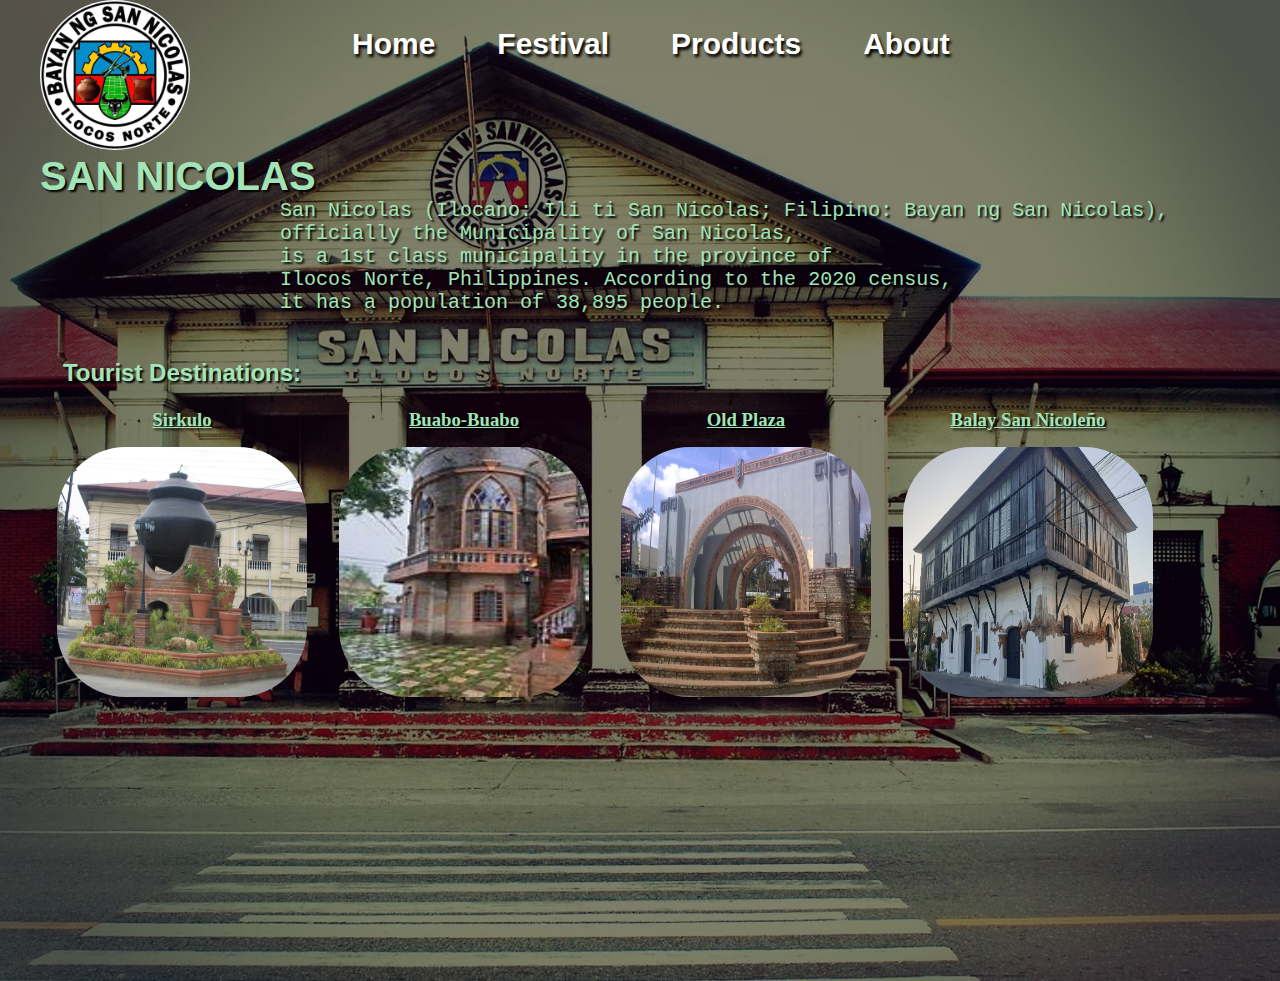
<file: index.html>
<!DOCTYPE html>
<html lang="en">
<head>
    <title>San Nicolas Ili Nagtaudak</title>
    <link rel="stylesheet" href="style.css">
</head>
<body>
    <div class="main">
        <div class="navbar">
            <div class="icon">
                <a href="sn7.jpg"><img src="sn7.jpg"></a>
            </div>
            <div class="menu">
                <ul>
                    <li><a href="index.html">Home</a></li>
                    <li><a href="festival.html">Festival</a></li>
                    <li><a href="product.html">Products</a></li>
                    <li><a href="about.html">About</a></li>
                </ul>
    </div>
    <div>
        <div class="par">
            <h1>SAN NICOLAS</h1>
                <pre>
                    San Nicolas (Ilocano: Ili ti San Nicolas; Filipino: Bayan ng San Nicolas),
                    officially the Municipality of San Nicolas,
                    is a 1st class municipality in the province of
                    Ilocos Norte, Philippines. According to the 2020 census,
                    it has a population of 38,895 people.
                </pre>
        </div>
    </div>
    <table>
        <tr>
        <th><h2>Tourist Destinations:</h2></th>
        </tr>
        <tr>
            <th><h3><a href="sn2.JPG">Sirkulo</a></h3></th>
            <th><h3><a href="sn8.jpg">Buabo-Buabo</a></h3></th>
            <th><h3><a href="sn6.jpg">Old Plaza</a></h3></th>
            <th><h3><a href="sn9.jpg">Balay San Nicoleño</a></h3></th>
        </tr>
       <tr>
        <td><img src="sn2.JPG" alt="SIRKULO"></td>
        <td><img src="sn8.jpg" alt="BUABO-BUABO"></td>
        <td><img src="sn6.jpg" alt="OLD PLAZA"></td>
        <td><img src="sn9.jpg" alt="Balay San Nicoleño"></td>    
       </tr>
    </table>
</body>
</html>
</file>
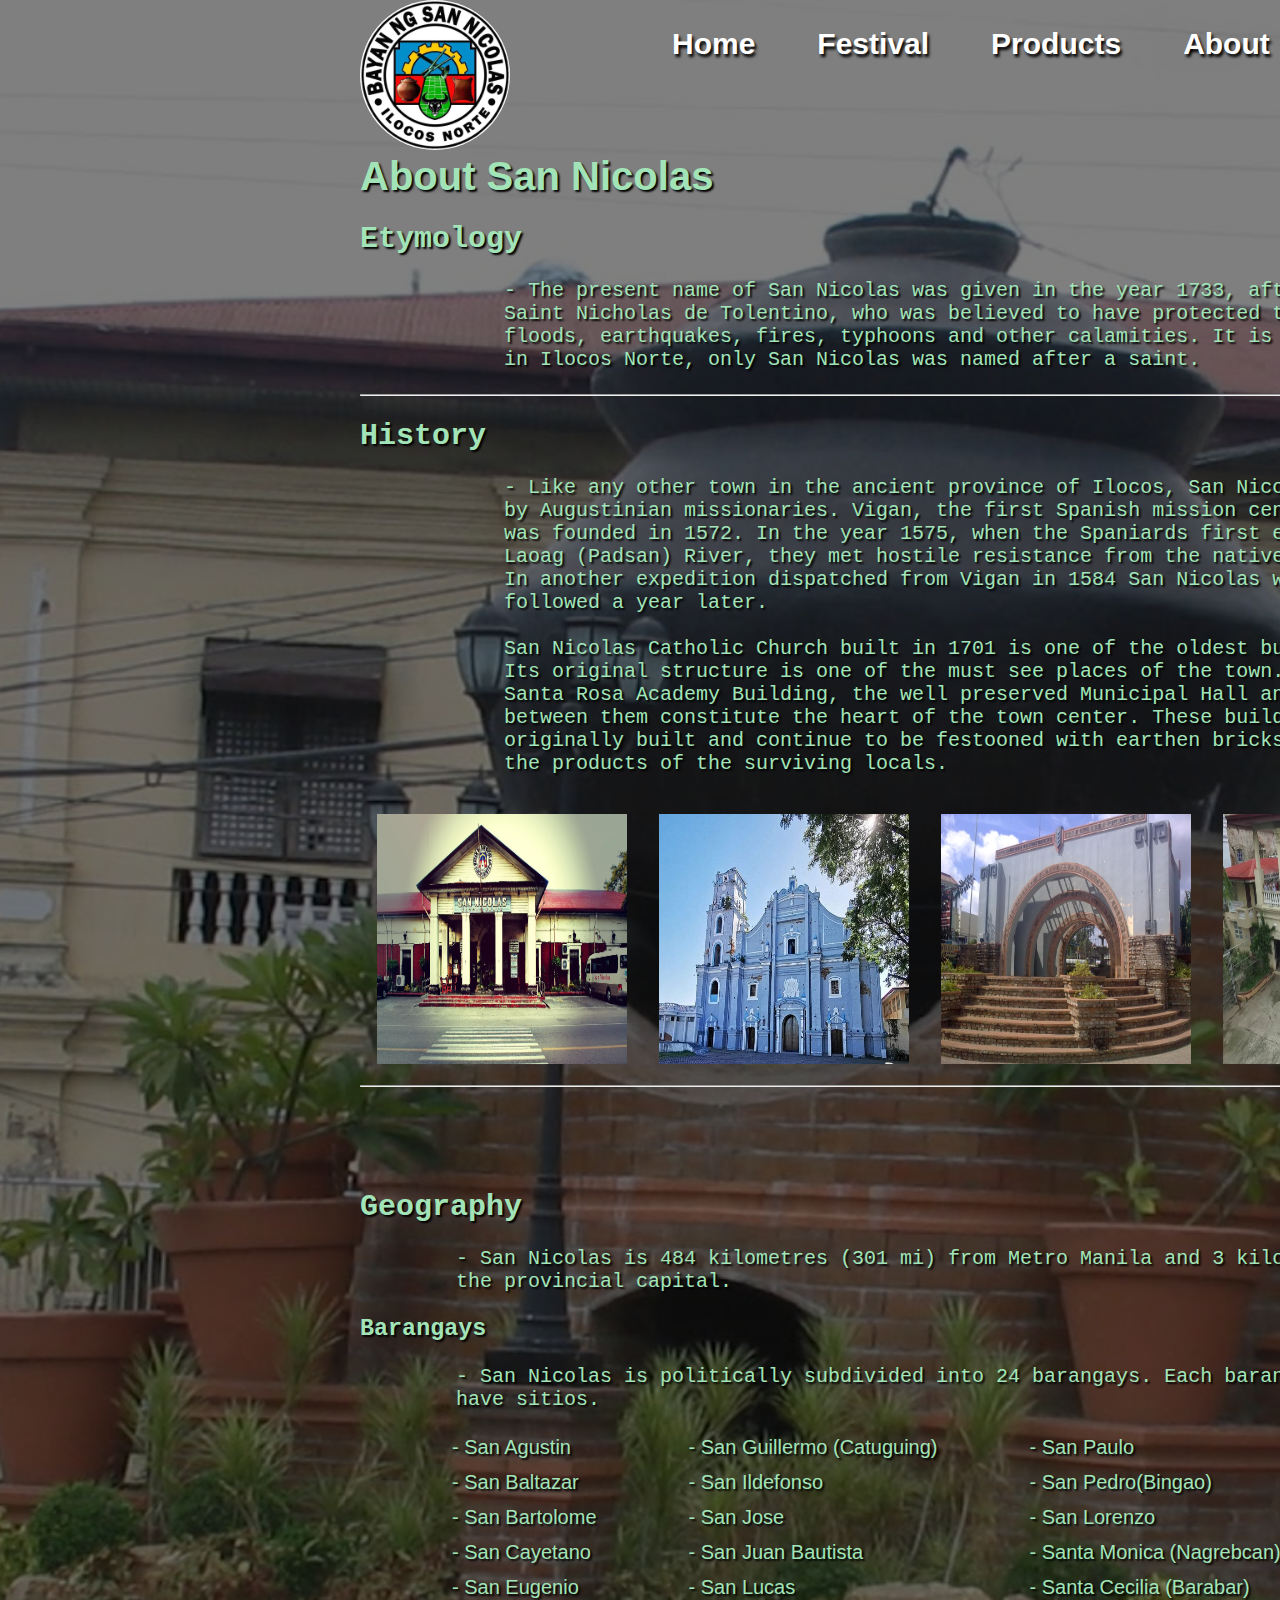
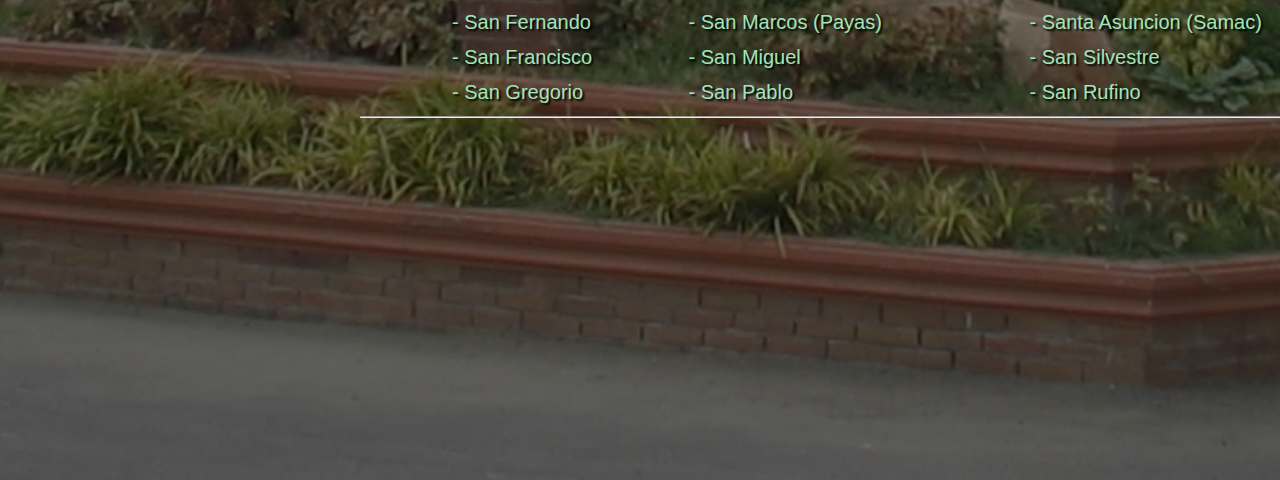
<file: about.html>
<!DOCTYPE html>
<html lang="en">
<head>
    <title>San Nicolas Ili Nagtaudak</title>
    <link rel="stylesheet" href="about.css">
</head>
<body>
    <div class="main">
        <div class="navbar">
            <div class="icon">
                <a href="sn7.jpg"><img src="sn7.jpg"></a>
            </div>
            <div class="menu">
                <ul>
                    <li><a href="index.html">Home</a></li>
                    <li><a href="festival.html">Festival</a></li>
                    <li><a href="product.html">Products</a></li>
                    <li><a href="about.html">About</a></li>
                </ul>
    </div>
    <div>
        <div class="par">
            <h1>About San Nicolas</h1>
            <pre>
            <h2>Etymology</h2>
            - The present name of San Nicolas was given in the year 1733, after 
            Saint Nicholas de Tolentino, who was believed to have protected the people against 
            floods, earthquakes, fires, typhoons and other calamities. It is significant that 
            in Ilocos Norte, only San Nicolas was named after a saint.
            </pre>
            <hr>
            <pre>
            <h2>History</h2>
            - Like any other town in the ancient province of Ilocos, San Nicolas was established 
            by Augustinian missionaries. Vigan, the first Spanish mission center in this region, 
            was founded in 1572. In the year 1575, when the Spaniards first explored the 
            Laoag (Padsan) River, they met hostile resistance from the natives of San Nicolas and Laoag. 
            In another expedition dispatched from Vigan in 1584 San Nicolas was established and Laoag 
            followed a year later.

            San Nicolas Catholic Church built in 1701 is one of the oldest buildings in this province. 
            Its original structure is one of the must see places of the town. The Church and the attached 
            Santa Rosa Academy Building, the well preserved Municipal Hall and the old Town Plaza sprawled 
            between them constitute the heart of the town center. These buildings and structures are 
            originally built and continue to be festooned with earthen bricks, which is among 
            the products of the surviving locals.
            </pre>
        </div>
    </div>
    <table>
        <tr>
            <td><img src="sn1.jpg"></td>
            <td><img src="pa1.jpg"></td>
            <td><img src="sn6.jpg"></td>
            <td><img src="sra.jpg"></td>
        </tr>
    </table>
    <hr>
    <div>
        <div class="par">
        <pre>
        <h2>Geography</h2>
        - San Nicolas is 484 kilometres (301 mi) from Metro Manila and 3 kilometres (1.9 mi) from Laoag City, 
        the provincial capital.
        <h3>Barangays</h3>
        - San Nicolas is politically subdivided into 24 barangays. Each barangay consists of puroks and some 
        have sitios.
        </pre>
        </div>
    </div>
    <table class="t1">
        <tr>
            <td>- San Agustin</td>
            <td>- San Guillermo (Catuguing)</td>
            <td>- San Paulo</td>
        </tr>
        <tr>
            <td>- San Baltazar</td>
            <td>- San Ildefonso</td>
            <td>- San Pedro(Bingao)</td>
        </tr>
        <tr>
            <td>- San Bartolome</td>
            <td>- San Jose</td>
            <td>- San Lorenzo</td>
        </tr>
        <tr>
            <td>- San Cayetano</td>
            <td>- San Juan Bautista</td>
            <td>- Santa Monica (Nagrebcan)</td>
        </tr>   
        <tr>
            <td>- San Eugenio</td>
            <td>- San Lucas</td>
            <td>- Santa Cecilia (Barabar)</td>
        </tr>
        <tr>
            <td>- San Fernando</td>
            <td>- San Marcos (Payas)</td>
            <td>- Santa Asuncion (Samac)</td>
        </tr>
        <tr>
            <td>- San Francisco</td>
            <td>- San Miguel</td>
            <td>- San Silvestre</td>
        </tr>
        <tr>
            <td>- San Gregorio</td>
            <td>- San Pablo</td>
            <td>- San Rufino</td>
        </tr>
    </table>
    <hr>
</body>
</html>
</file>
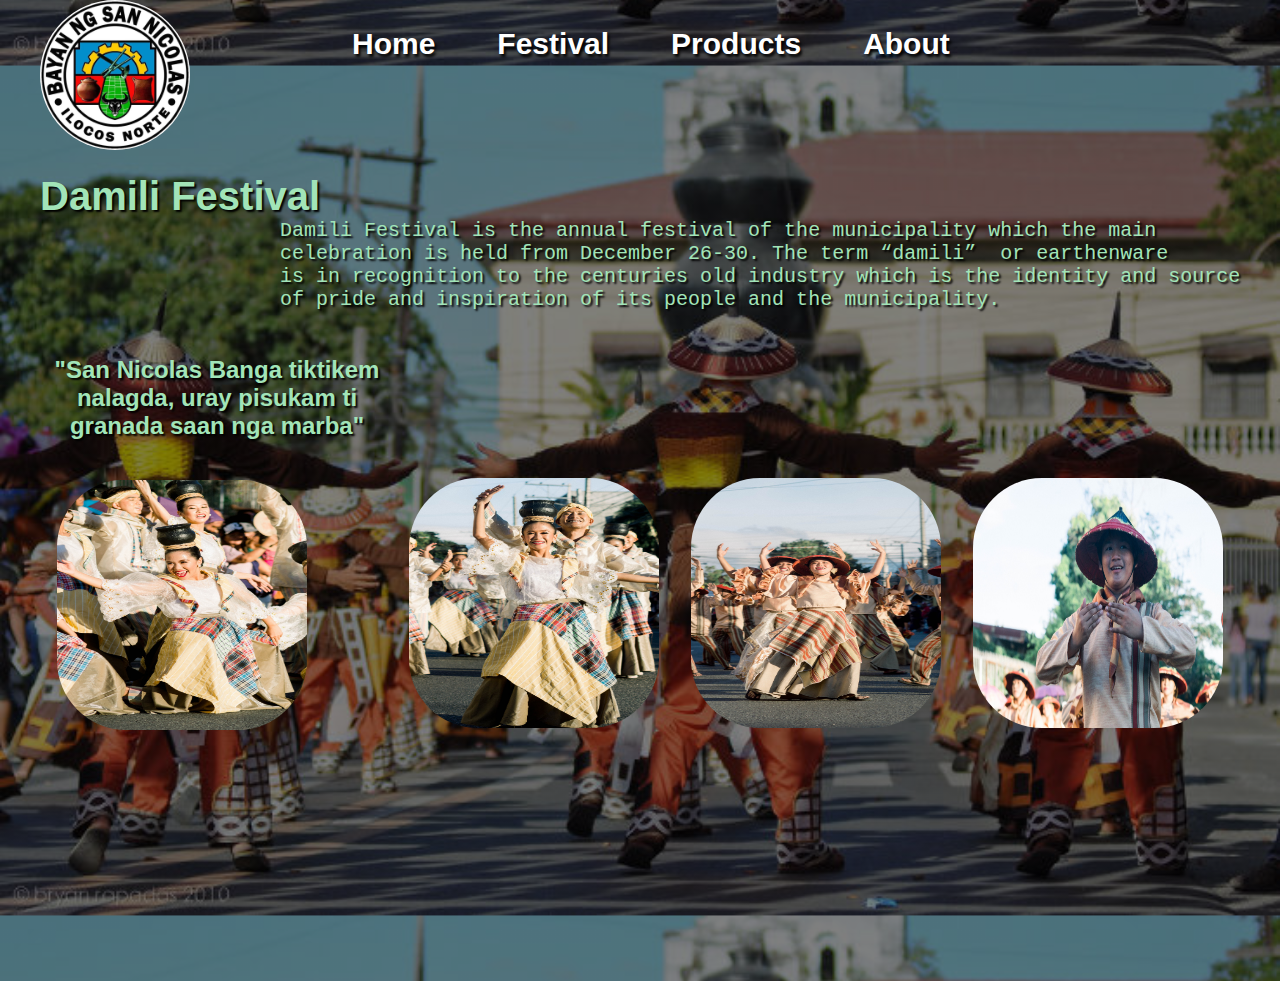
<file: festival.html>
<!DOCTYPE html>
<html lang="en">
<head>
    <title>San Nicolas Ili Nagtaudak</title>
    <link rel="stylesheet" href="festival.css">
</head>
<body>
    <div class="main">
        <div class="navbar">
            <div class="icon">
                <a href="sn7.jpg"><img src="sn7.jpg"></a>
            </div>
            <div class="menu">
                <ul>
                    <li><a href="index.html">Home</a></li>
                    <li><a href="festival.html">Festival</a></li>
                    <li><a href="product.html">Products</a></li>
                    <li><a href="about.html">About</a></li>
                </ul>
    </div>
    <div>
        <div class="par">
            <h1>Damili Festival</h1>
                <pre>
                    Damili Festival is the annual festival of the municipality which the main 
                    celebration is held from December 26-30. The term “damili”  or earthenware 
                    is in recognition to the centuries old industry which is the identity and source 
                    of pride and inspiration of its people and the municipality.
                </pre>
        </div>
    </div>
    <table>
        <tr>
        <th><h2>"San Nicolas Banga tiktikem nalagda, uray pisukam ti granada saan nga marba"</h2></th>
        </tr>
        <tr>
        <td><a href="df1.jpg"><img src="df1.jpg" alt="Damili Festival"></a></td>
        <td><a href="df2.jpg"><img src="df2.jpg" alt="Damili Festival"></a></td>
        <td><a href="df3.jpg"><img src="df3.jpg" alt="Damili Festival"></a></td>
        <td><a href="df4.jpg"><img src="df4.jpg" alt="Damili Festival"></a></td>
        </tr>
    </table>
</file>
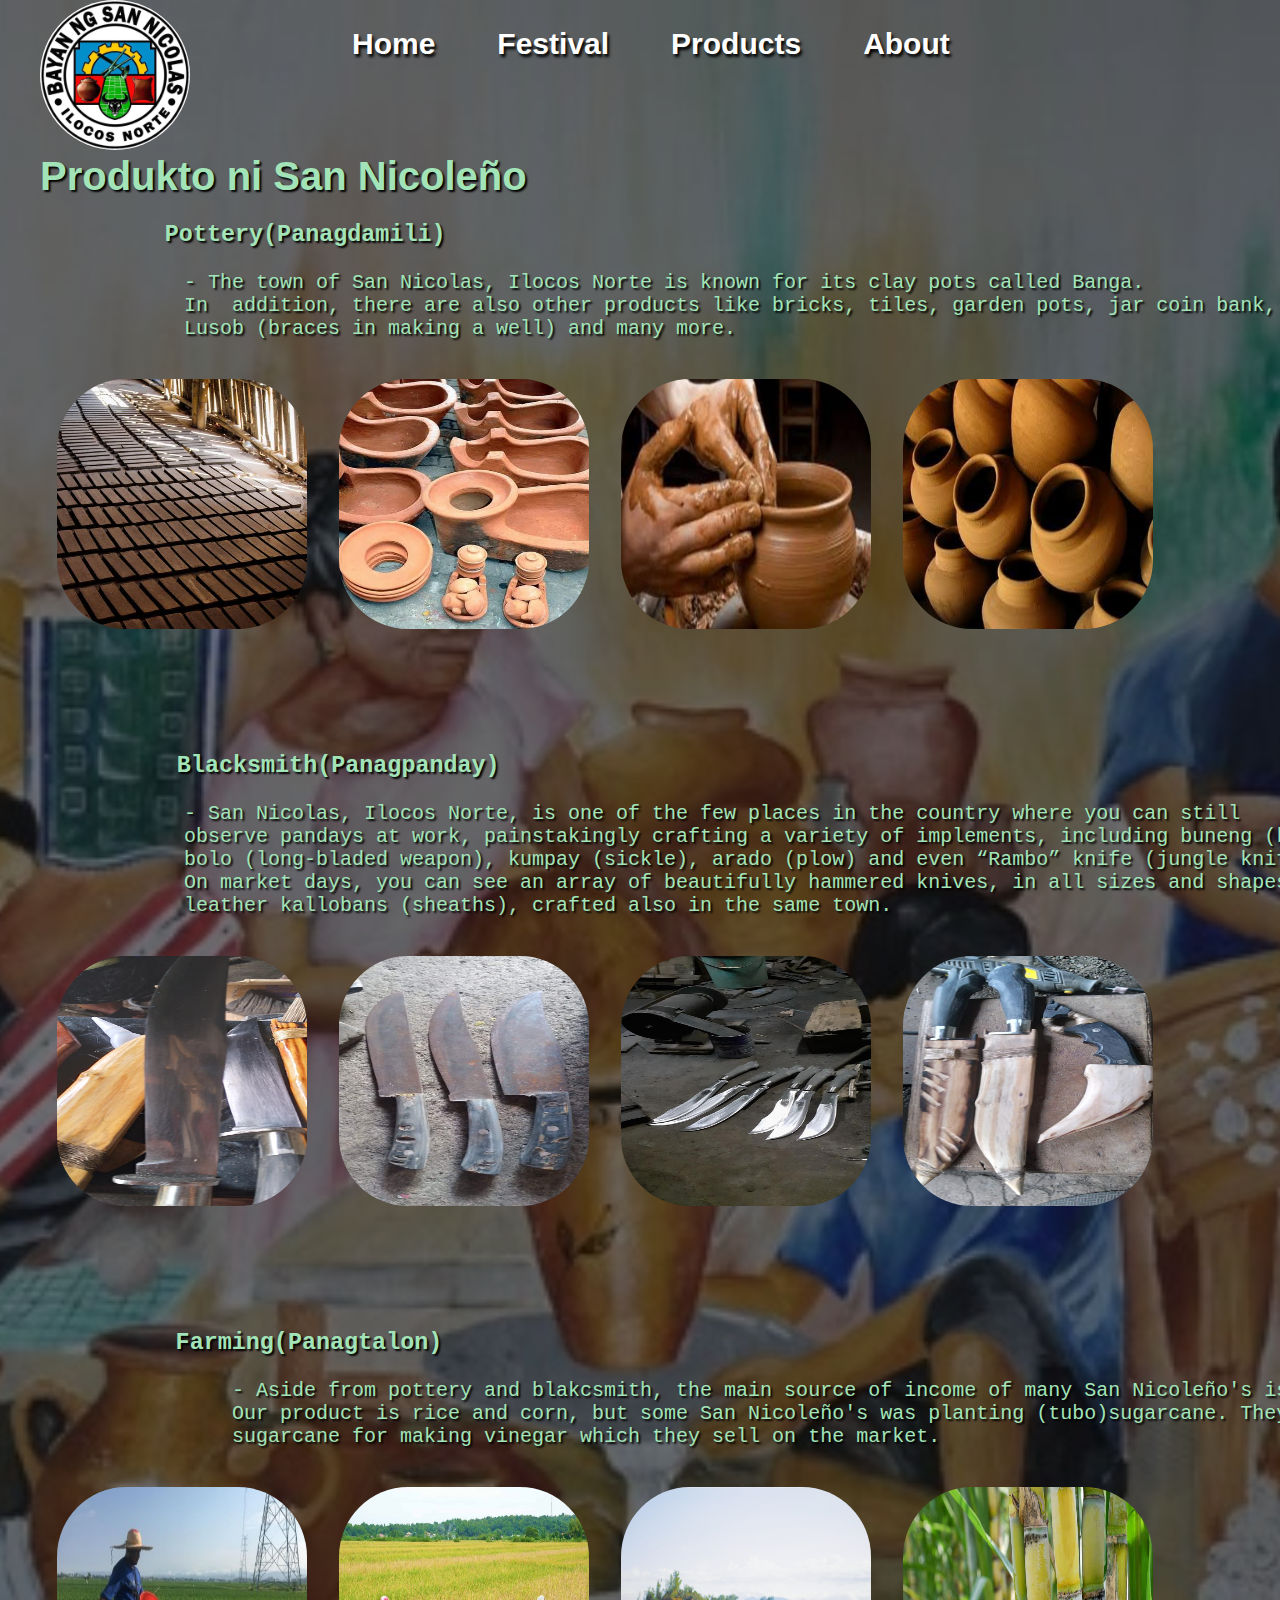
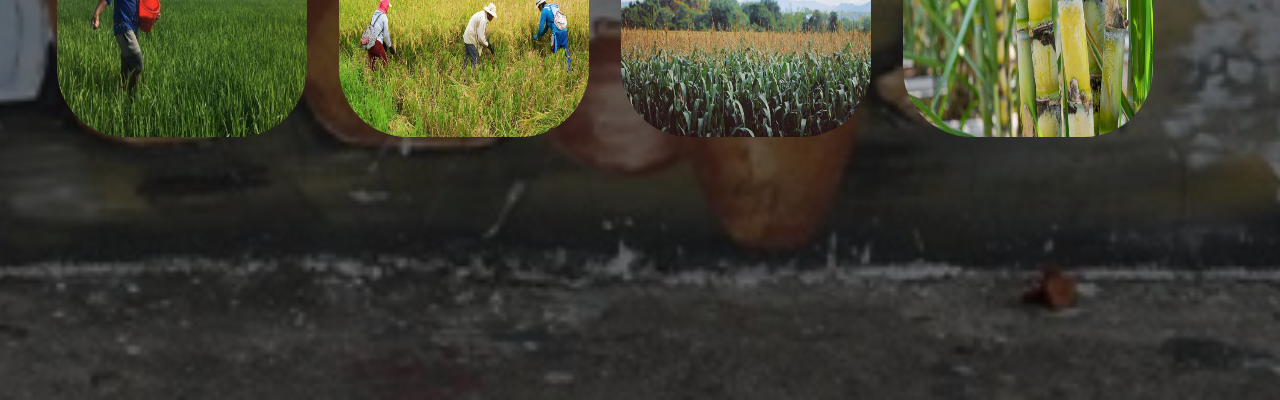
<file: product.html>
<!DOCTYPE html>
<html lang="en">
<head>
    <title>San Nicolas Ili Nagtaudak</title>
    <link rel="stylesheet" href="product.css">
</head>
<body>
    <div class="main">
        <div class="navbar">
            <div class="icon">
                <a href="sn7.jpg"><img src="sn7.jpg"></a>
            </div>
            <div class="menu">
                <ul>
                    <li><a href="index.html">Home</a></li>
                    <li><a href="festival.html">Festival</a></li>
                    <li><a href="product.html">Products</a></li>
                    <li><a href="about.html">About</a></li>
                </ul>
    </div>
    <div>
        <div class="par">
            <h1>Produkto ni San Nicoleño</h1>
            <pre>
            <h3>Pottery(Panagdamili)</h3>
            - The town of San Nicolas, Ilocos Norte is known for its clay pots called Banga. 
            In  addition, there are also other products like bricks, tiles, garden pots, jar coin bank, 
            Lusob (braces in making a well) and many more.
            </pre>
        </div>
        <table>
        <tr>
            <td><img src="p1.jpeg"></td>
            <td><img src="p2.jpeg"></td>
            <td><img src="p3.jpeg"></td>
            <td><img src="p4.jpg"></td>
        </tr>
        </table>

    <div>
        <div class="par">
            <pre>
            <h3>Blacksmith(Panagpanday)</h3>
            - San Nicolas, Ilocos Norte, is one of the few places in the country where you can still 
            observe pandays at work, painstakingly crafting a variety of implements, including buneng (knife), 
            bolo (long-bladed weapon), kumpay (sickle), arado (plow) and even “Rambo” knife (jungle knife). 
            On market days, you can see an array of beautifully hammered knives, in all sizes and shapes in their 
            leather kallobans (sheaths), crafted also in the same town.
            </pre>
        </div>
    </div>
    <table>
        <tr>
            <td><img src="bs2.jpg"></td>
            <td><img src="bs1.jpg"></td>
            <td><img src="bs4.jpg"></td>
            <td><img src="bs3.jpg"></td>
        </tr>
        </table>
        <div>
            <div class="par">
                <pre>
                <h3>Farming(Panagtalon)</h3>
                - Aside from pottery and blakcsmith, the main source of income of many San Nicoleño's is Farming.
                Our product is rice and corn, but some San Nicoleño's was planting (tubo)sugarcane. They use
                sugarcane for making vinegar which they sell on the market.
                </pre>
            </div>
        </div>
        <table>
            <tr>
                <td><img src="fm6.jpg"></td>
                <td><img src="fm1.jpg"></td>
                <td><img src="fm2.jpg"></td>
                <td><img src="fm3.jpg"></td>
            </tr>
        </table>
</body>
</html>
</file>
<file: style.css>
*{
    margin: 0;
    padding: 0;
    background-size: cover;
    position: center;
}
.main{
    width: auto;
    background: linear-gradient(to top, rgba(0,0,0,0.5)50%, rgba(0,0,0,0.5)50%), url(sn1.jpg);
    background-position: center;
    background-size: cover;
    height: 109vh;
}
.navbar{
    width: 1200px;
    height: 75px;
    margin: auto;
}
.icon{
    width: 200px;
    height: 70px;
    margin-left: none;
    float: inline-start;
}
.menu{
    width: 400px;
    display:inline-block;
    height: 70px;
    margin-left: 50px;
}
ul{
    float: left;
    display: flex;
    justify-content: center;
    align-items: center;
}
ul li{
    list-style: none;
    margin-left: 62px;
    margin-top: 27px;
    font-size: 30px;
}
ul li a{
    text-decoration: none;
    color: #fff;
    font-family: Arial;
    font-weight: bold;
    transition: 0.4s ease-in-out;
    text-shadow: 2px 3px 3px black;
}
ul li a:hover{
    color: #ff7200;
}
.icon img{
    width: 150px;
    height: 150px;
    position:static;
    margin-left: none;
    margin-top: none;
    border-radius: 80%;
}
table tr td img{
    background-repeat: no-repeat;
    background-position: bottom, center;
    background-attachment:fixed;
    background-size: 30%;
    border: 3 px solid black;
    border-radius: 30%;
    padding: 15px;
    width: 250px;
    height: 250px;
    padding-top: 5%;
    transition: 0.5s;
}
table tr td img:hover{
    transform: scale(1.3);
    z-index: 2;
}
.par{
    text-align: justify;
    float: left;
    padding-top: 80px;
    position: relative;
    color:#a2e4b8;
    font-family: sans-serif;
    font-size: 20px;
    text-shadow: 2px 2px 2px black;
}

table tr th h2{
    color: #a2e4b8;
    font-family: sans-serif;
    padding-top: 20px;
    text-shadow: 2px 2px 2px black;
    padding-bottom: 20px;
}
table tr th h3 a{
    color: #a2e4b8;
    text-shadow: 2px 2px 2px black;
    
}
</file>
<file: about.css>
*{
    margin: 0;
    padding: 0;
    background-size: cover;
    position: center;
}
.main{
    width: 120rem;
    background: linear-gradient(to top, rgba(0,0,0,0.5)50%, rgba(0,0,0,0.5)50%), url(sn2.JPG);
    background-position: center;
    background-size: cover;
    background-repeat: no-repeat;
    height: 130rem;
}
.navbar{
    width: 1200px;
    height: 75px;
    margin: auto;
}
.icon{
    width: 200px;
    height: 70px;
    margin-left: none;
    float: inline-start;
}
.menu{
    width: 400px;
    display:inline-block;
    height: 70px;
    margin-left: 50px;
}
ul{
    float: left;
    display: flex;
    justify-content: center;
    align-items: center;
}
ul li{
    list-style: none;
    margin-left: 62px;
    margin-top: 27px;
    font-size: 30px;
}
ul li a{
    text-decoration: none;
    color: #fff;
    font-family: Arial;
    font-weight: bold;
    transition: 0.4s ease-in-out;
    text-shadow: 2px 3px 3px black;
}
ul li a:hover{
    color: #ff7200;
}
.icon img{
    width: 150px;
    height: 150px;
    position:static;
    margin-left: none;
    margin-top: none;
    border-radius: 80%;
}
.par{
    text-align: justify;
    float: left;
    padding-top: 80px;
    position: relative;
    color:#a2e4b8;
    font-family: sans-serif;
    font-size: 20px;
    text-shadow: 2px 2px 2px black;
}
table tr td img{
    background-repeat: no-repeat;
    background-position: bottom, center;
    background-attachment:fixed;
    background-size: 30%;
    border: 3 px solid black;
    padding: 15px;
    width: 250px;
    height: 250px;
    padding-top: 5%;
}
.t1 tr td{
    padding-left: 90px;
    font-family: sans-serif;
    font-size: 20px;
    color: #a2e4b8;
    text-shadow: 2px 2px 2px black;
    padding-bottom: 10px;
}
</file>
<file: festival.css>
*{
    margin: 0;
    padding: 0;
    background-size: cover;
    position: center;
}
.main{
    width: auto;
    background: linear-gradient(to top, rgba(0,0,0,0.5)50%, rgba(0,0,0,0.5)50%), url(sn3.1.jpg);
    background-position: center;
    background-size: 100%;
    height: 109vh;
}
.navbar{
    width: 1200px;
    height: 75px;
    margin: auto;
}
.icon{
    width: 200px;
    height: 70px;
    margin-left: none;
    float: inline-start;
}
.menu{
    width: 400px;
    display:inline-block;
    height: 70px;
    margin-left: 50px;
}
ul{
    float: left;
    display: flex;
    justify-content: center;
    align-items: center;
}
ul li{
    list-style: none;
    margin-left: 62px;
    margin-top: 27px;
    font-size: 30px;
}
ul li a{
    text-decoration: none;
    color: #fff;
    font-family: Arial;
    font-weight: bold;
    transition: 0.4s ease-in-out;
    text-shadow: 2px 3px 3px black;
}
ul li a:hover{
    color: #ff7200;
}
.icon img{
    width: 150px;
    height: 150px;
    position:static;
    margin-left: none;
    margin-top: none;
    border-radius: 80%;
}
.par h1{
    margin-top: 20px;
}
table tr td img{
    background-repeat: no-repeat;
    background-position: bottom, center;
    background-attachment:fixed;
    background-size: 30%;
    border: 3 px solid black;
    border-radius: 30%;
    padding: 15px;
    width: 250px;
    height: 250px;
    padding-top: 5%;
    transition: 0.5s;
}
table tr td img:hover{
    transform: scale(1.3);
    z-index: 2;
}
.par{
    text-align: justify;
    float: left;
    padding-top: 80px;
    position: relative;
    color:#a2e4b8;
    font-family: sans-serif;
    font-size: 20px;
    text-shadow: 2px 2px 2px black;
}
table tr th h2{
    color: #a2e4b8;
    font-family: sans-serif;
    padding-top: 20px;
    text-shadow: 2px 2px 2px black;
    padding-bottom: 20px;
}
table tr th h3 a{
    color: #a2e4b8;
    text-shadow: 2px 2px 2px black;
    
}
</file>
<file: product.css>
*{
    margin: 0;
    padding: 0;
    background-size: cover;
    position: center;
}
.main{
    width: auto;
    background: linear-gradient(to top, rgba(0,0,0,0.5)50%, rgba(0,0,0,0.5)50%), url(sn5.webp);
    background-position: center;
    background-size: cover;
    height: 2000px;
    background-repeat: no-repeat;
}
.navbar{
    width: 1200px;
    height: 75px;
    margin: auto;
}
.icon{
    width: 200px;
    height: 70px;
    margin-left: none;
    float: inline-start;
}
.menu{
    width: 400px;
    display:inline-block;
    height: 70px;
    margin-left: 50px;
}
ul{
    float: left;
    display: flex;
    justify-content: center;
    align-items: center;
}
ul li{
    list-style: none;
    margin-left: 62px;
    margin-top: 27px;
    font-size: 30px;
}
ul li a{
    text-decoration: none;
    color: #fff;
    font-family: Arial;
    font-weight: bold;
    transition: 0.4s ease-in-out;
    text-shadow: 2px 3px 3px black;
}
ul li a:hover{
    color: #ff7200;
}
.icon img{
    width: 150px;
    height: 150px;
    position:static;
    margin-left: none;
    margin-top: none;
    border-radius: 80%;
}
.par{
    text-align: justify;
    float: left;
    padding-top: 80px;
    position: relative;
    color:#a2e4b8;
    font-family: sans-serif;
    font-size: 20px;
    text-shadow: 2px 2px 2px black;
}
table tr td img{
    background-repeat: no-repeat;
    background-position: bottom, center;
    background-attachment:fixed;
    background-size: 30%;
    border: 3 px solid black;
    border-radius: 30%;
    padding: 15px;
    width: 250px;
    height: 250px;
    padding-top: 5%;
    transition: 0.5s;
}
table tr td img:hover{
    transform: scale(1.3);
    z-index: 2;
}
.par{
    text-align: justify;
    float: left;
    padding-top: 80px;
    position: relative;
    color:#a2e4b8;
    font-family: sans-serif;
    font-size: 20px;
    text-shadow: 2px 2px 2px black;
}

table tr th h2{
    color: #a2e4b8;
    font-family: sans-serif;
    padding-top: 20px;
    text-shadow: 2px 2px 2px black;
    padding-bottom: 20px;
}
table tr th h3 a{
    color: #a2e4b8;
    text-shadow: 2px 2px 2px black;
    
}
.par pre h3{
    padding-left: 10%;
}
</file>
